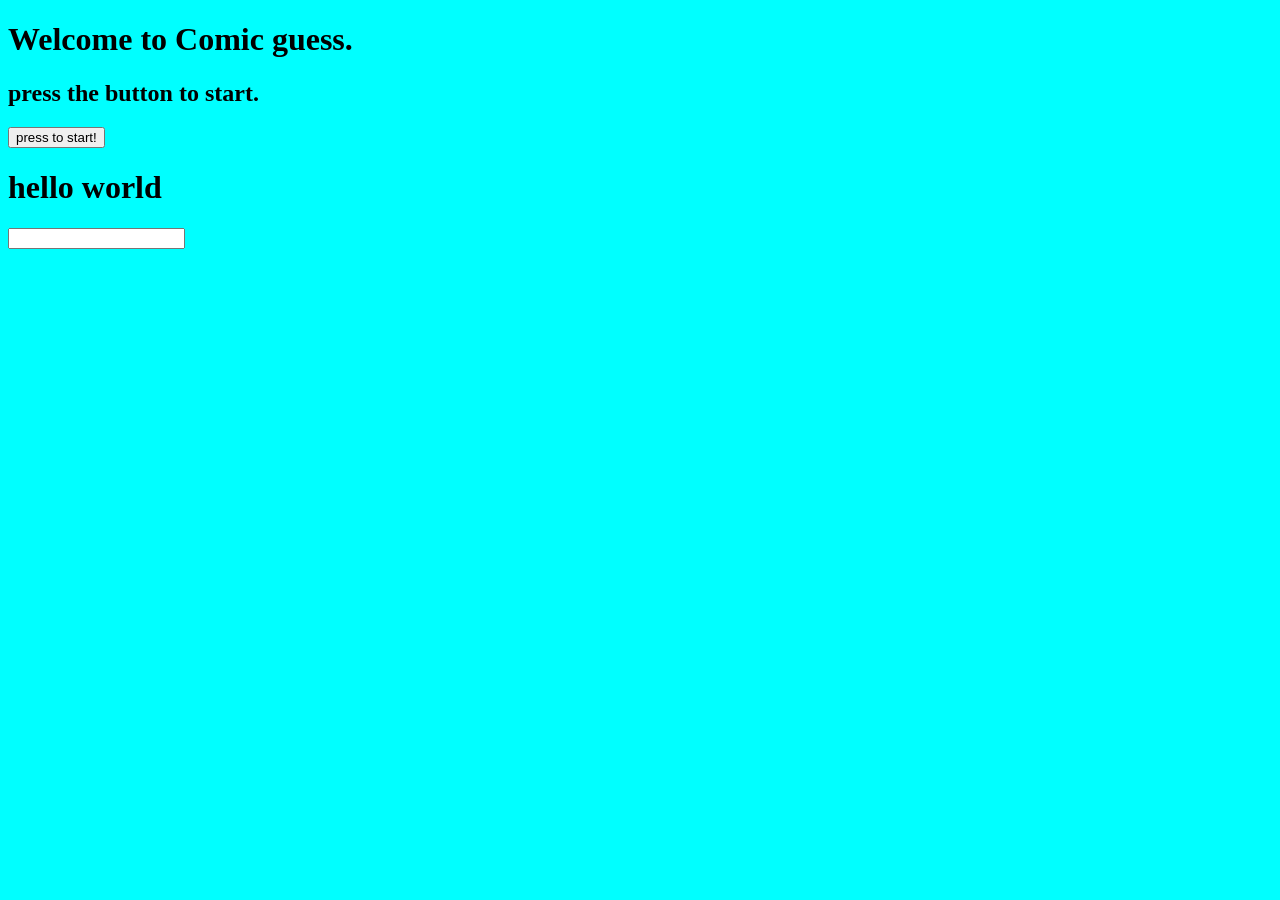
<file: index.html>
<!DOCTYPE html>
<html lang="en">
  <head>
    <title>Comic guess</title>
    <meta charset="UTF-8" />
    <meta name="viewport" content="width=device-width, initial-scale=1" />
    <link href="css/style.css" rel="stylesheet" />
    <script type="module" src="project.js"></script>
  </head>
  <body>
      <h1 id="welcome">Welcome to Comic guess.</h1>
      <h2 id="message1">press the button to start.</h2>
      <button id="getit">press to start!</button>
      <h1>hello world</h1>
      <p id="qestion"></p>
      <input id = "guess" type="text">
      <p id="win"></p>
  </body>
</html>
</file>
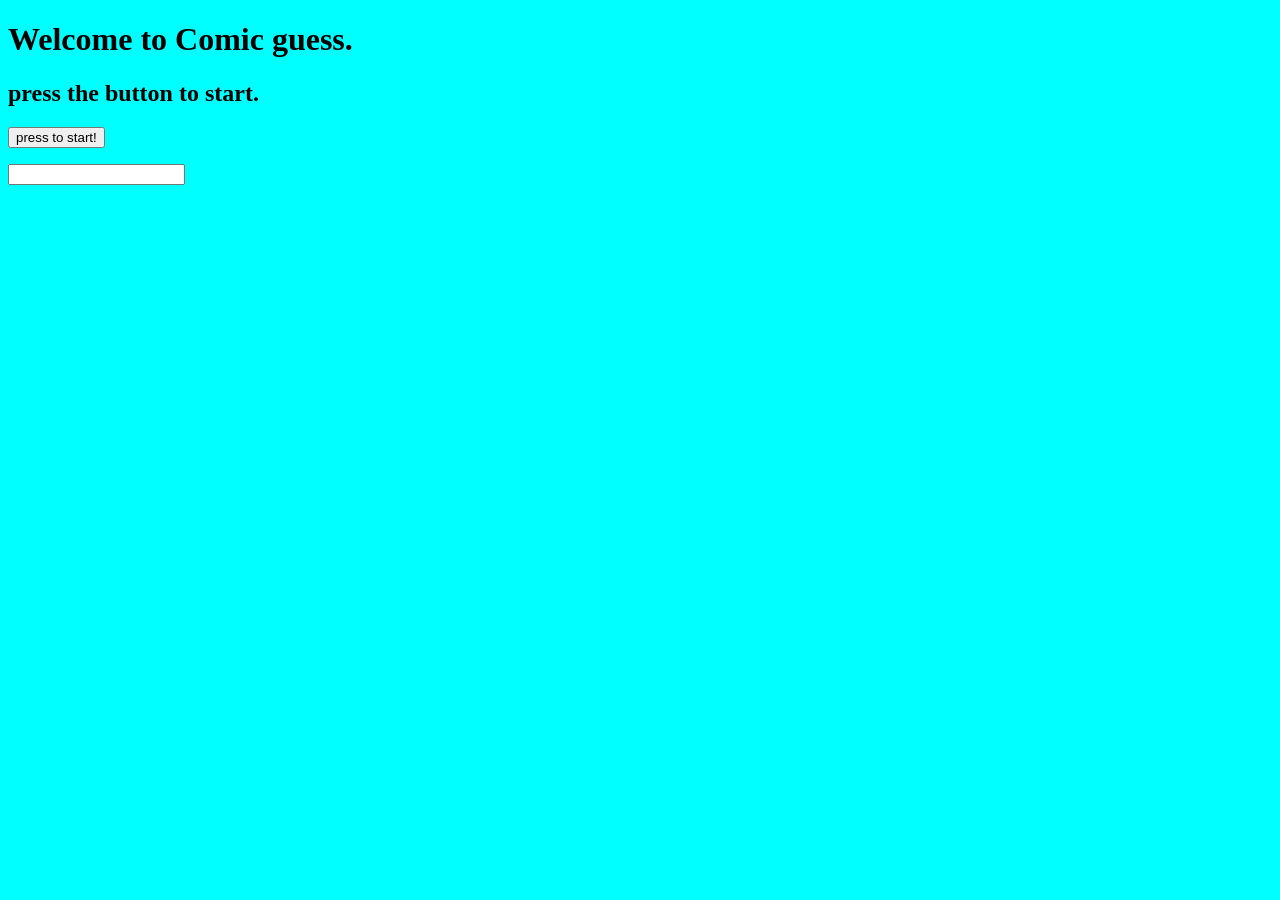
<file: personal_project/index.html>
<!DOCTYPE html>
<html lang="en">
  <head>
    <title>Comic guess</title>
    <meta charset="UTF-8" />
    <meta name="viewport" content="width=device-width, initial-scale=1" />
    <link href="css/style.css" rel="stylesheet" />
    <script type="module" src="project.js"></script>
  </head>
  <body>
      <h1 id="welcome">Welcome to Comic guess.</h1>
      <h2 id="message1">press the button to start.</h2>
      <button id="getit">press to start!</button>
      
      <p id="qestion"></p>
      <input id = "guess" type="text">
      <p id="win"></p>

  </body>
</html>
</file>
<file: css/style.css>
body{
   background-color: aqua;
}
</file>
<file: personal_project/css/style.css>
body{
   background-color: aqua;
}
</file>
